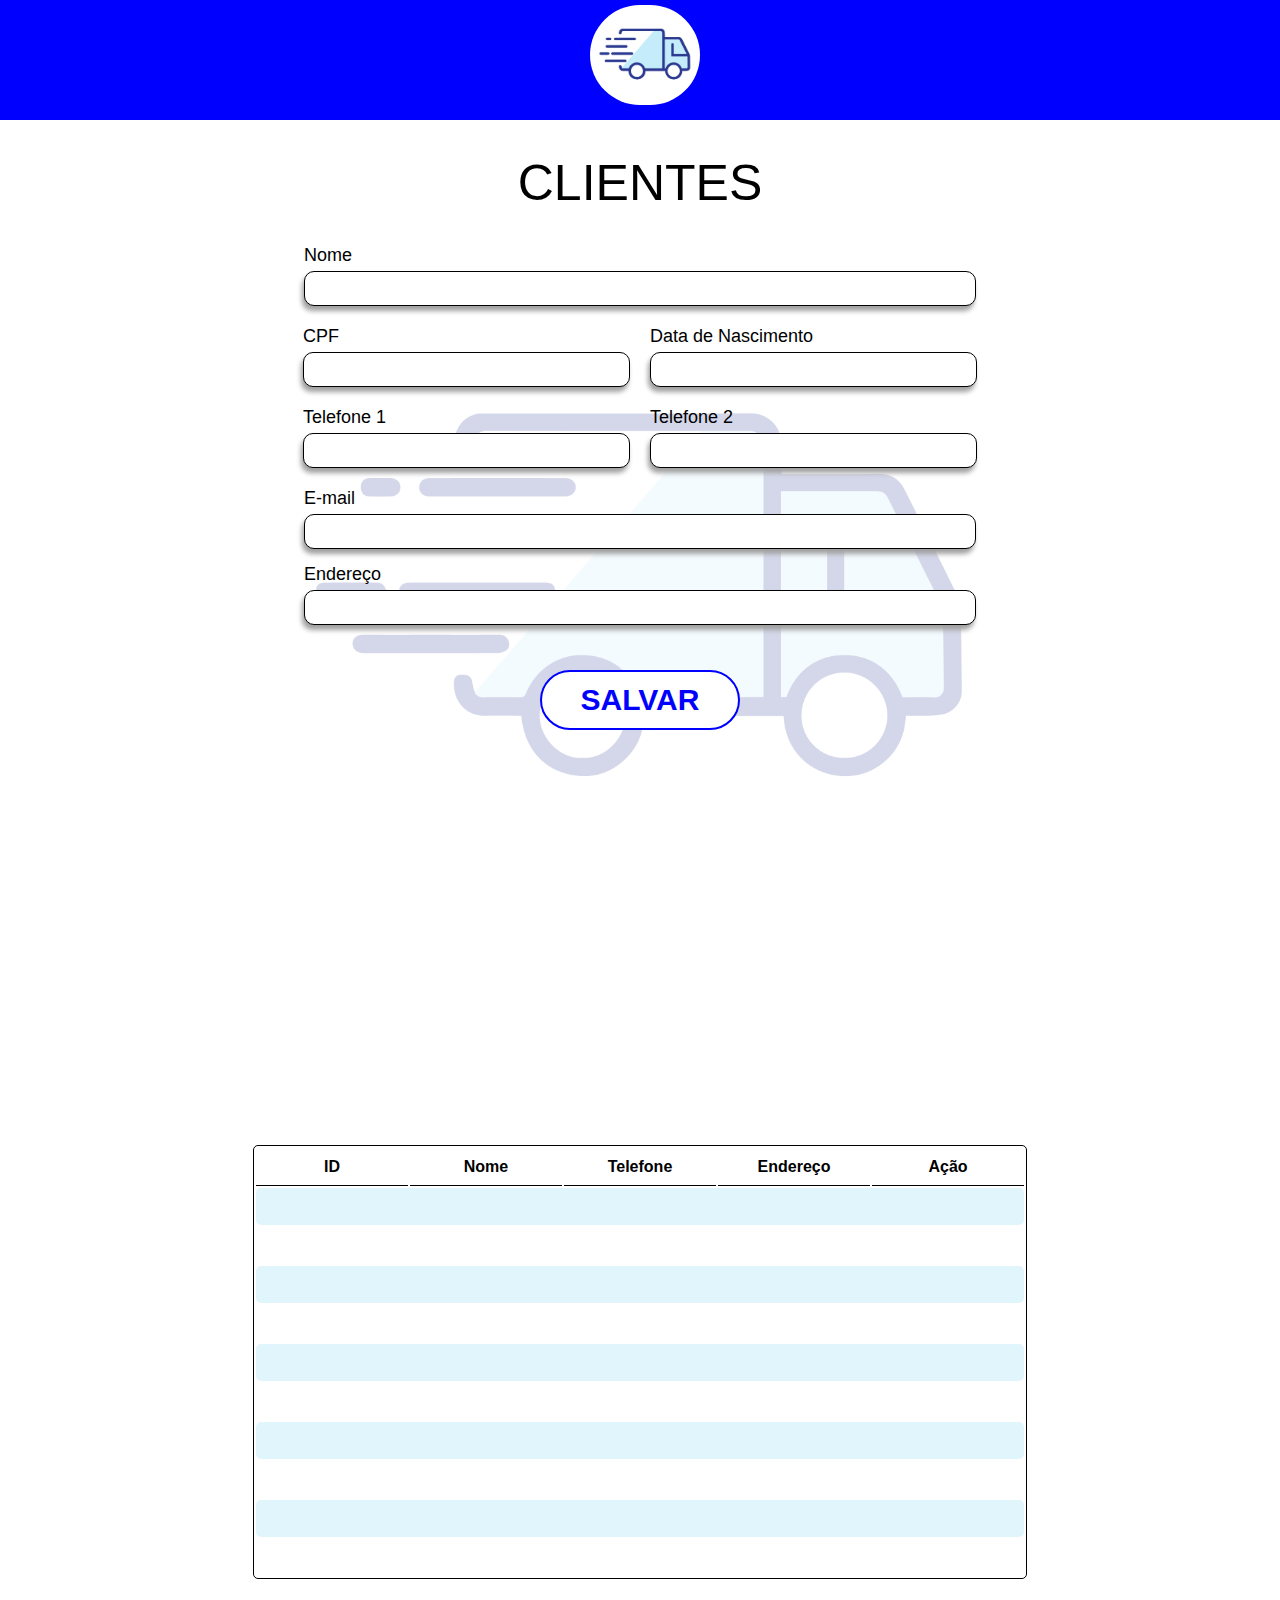
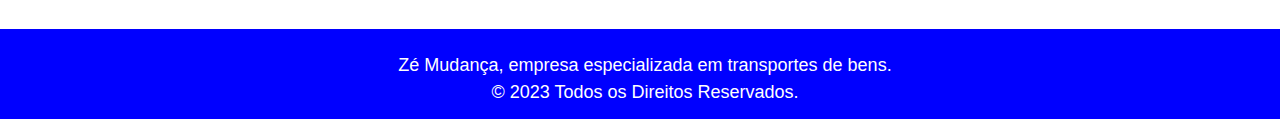
<file: clientes/src/main/webapp/index.html>
<!DOCTYPE html>
<html lang="pt-br" xmlns="http://www.w3.org/1999/html">

<head>
    <meta charset="UTF-8">
    <meta http-equiv="X-UA-Compatible" content="IE=edge">
    <meta name="viewport" content="width=device-width, initial-scale=1.0">
    <meta http-equiv="Content-Language" content="pt-br">
    <link rel="stylesheet" href="index.css">
    <link rel="icon" type="image/x-icon" href="caminhao.png">
    <title>Clientes</title>
</head>
<header>
    <div class="cabecalho">
        <div class="img-cabecalho">
            <img src="caminhao.png" alt="icone">
        </div>
    </div>
</header>
<body>
    <div class="container">
        <div class="titulo">
            <h1>CLIENTES</h1>
        </div>
        <form method="post" action="/create-cliente">
            <div class="cadastro">
                <div class="cdt-nome">
                    <label for="nome">Nome</label><br>
                    <input type="text" id="nome" name="nome">

                </div>
                <div class="cpf-data">
                    <div class="ctd-cpf">
                        <label for="cpf">CPF</label><br>
                        <input type="text" id="cpf" name="cpf">
                    </div>
                    <div class="ctd-data">
                        <label for="data-nascimento">Data de Nascimento</label><br>
                        <input type="text" id="data-nascimento" name="data-nascimento">
                    </div>
                </div>
                <div class="telefones">
                    <div class="ctd-telf1">
                        <label for="telefone-1">Telefone 1</label><br>
                        <input type="text" id="telefone-1" name="telefone-1">
                    </div>
                    <div class="ctd-telf2">
                        <label for="telefone-2">Telefone 2</label><br>
                        <input type="text" id="telefone-2" name="telefone-2">
                    </div>
                </div>
                <div class="ctd-part3">
                    <div class="telf1">
                        <label for="email">E-mail</label><br>
                        <input type="text" id="email" name="email">
                    </div>
                    <div class="telf2">
                        <label for="endereco">Endere&ccedil;o</label><br>
                        <input type="text" id="endereco" name="endereco">
                    </div>
                </div>
                <div class="salvar">
                    <input type="submit" value="SALVAR">
                </div>
            </div>
        </form>
        <div class="tabela">
            <table>
                <tr>
                    <th>ID</th>
                    <th>Nome</th>
                    <th>Telefone</th>
                    <th>Endere&ccedil;o</th>
                    <th>A&ccedil&atildeo</th>
                </tr>
                <tr>
                    <td colspan="5"></td>
                </tr>
                <tr>
                    <td colspan="5"></td>
                </tr>
                <tr>
                    <td colspan="5"></td>
                </tr>
                <tr>
                    <td colspan="5"></td>
                </tr>
                <tr>
                    <td colspan="5"></td>
                </tr>
                <tr>
                    <td colspan="5"></td>
                </tr>
                <tr>
                    <td colspan="5"></td>
                </tr>
                <tr>
                    <td colspan="5"></td>
                </tr>
                <tr>
                    <td colspan="5"></td>
                </tr>
                <tr>
                    <td colspan="5"></td>
                </tr>
            </table>
        </div>
    </div>
</body>
<footer>
    <div class="rodape">
        <p>Z&eacute; Mudan&ccedil;a, empresa especializada em transportes de bens.<br>&copy; 2023 Todos os Direitos
            Reservados.</p>
    </div>
</footer>
</html>
</file>
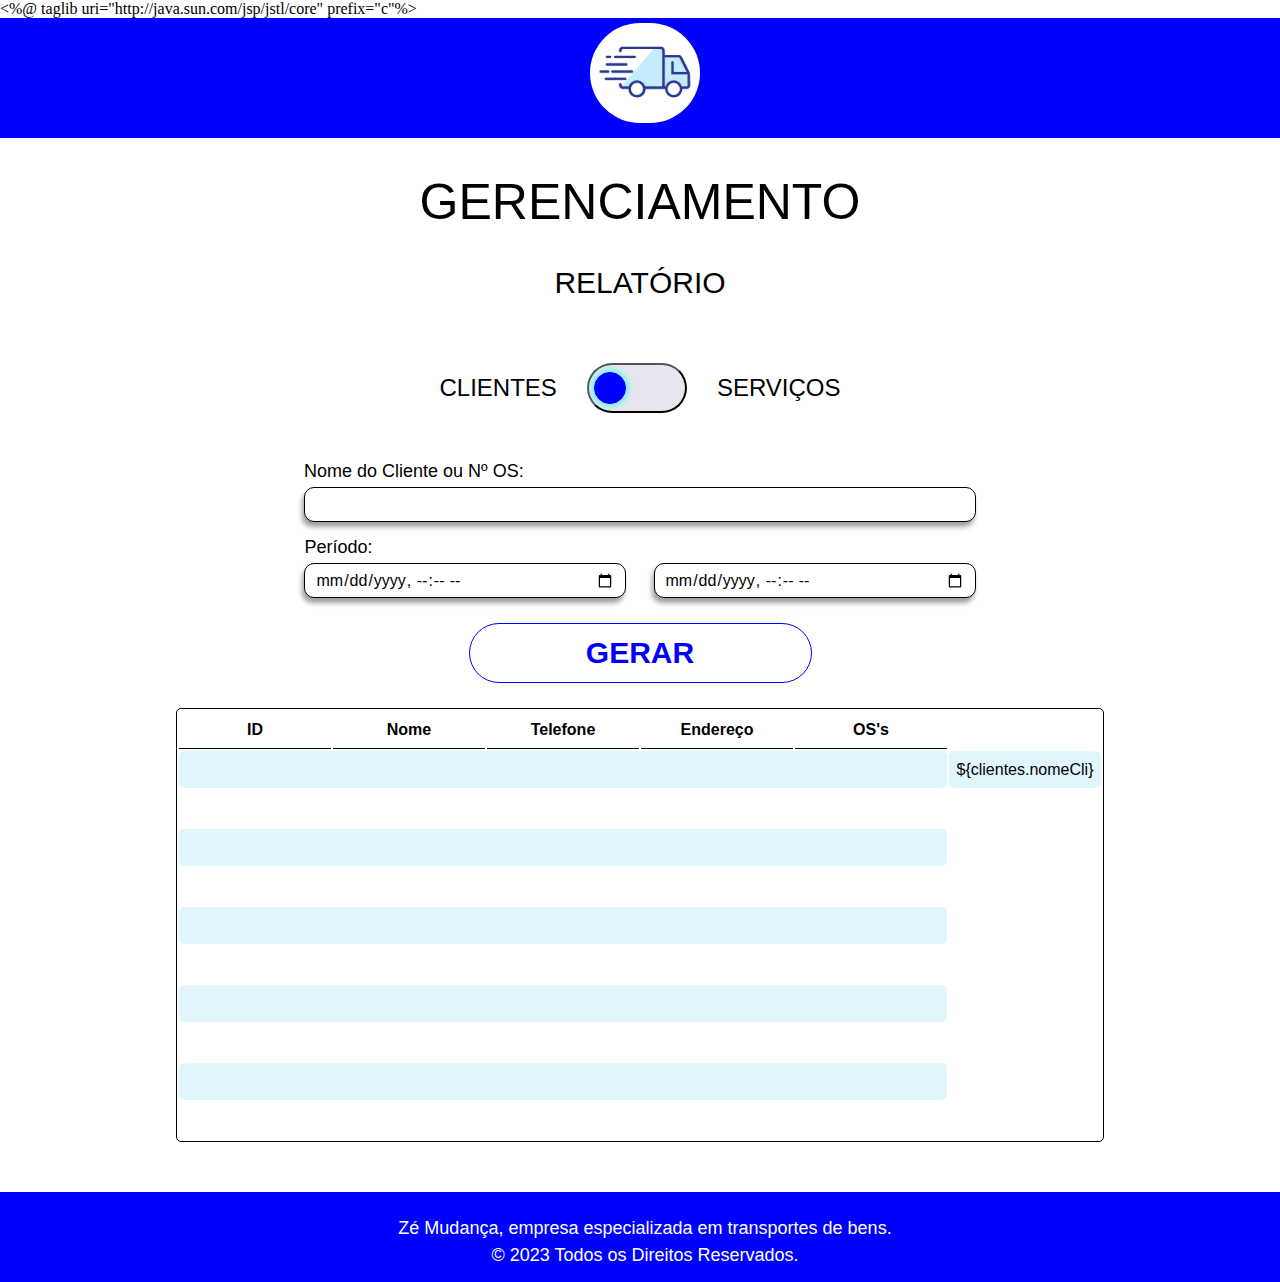
<file: clientes/src/main/webapp/gerenciamento.html>
<!DOCTYPE html>
<html>
<%@ taglib uri="http://java.sun.com/jsp/jstl/core" prefix="c"%>
<head>
    <meta charset="UTF-8">
    <meta http-equiv="X-UA-Compatible" content="IE=edge">
    <meta name="viewport" content="width=device-width, initial-scale=1.0">
    <link rel="stylesheet" href="gerenciamento.css">
    <link rel="icon" type="image/x-icon" href="caminhao.png">
    <title>Gerenciamento</title>
</head>
<header>
    <div class="cabecalho">
        <div class="img-cabecalho">
            <img src="caminhao.png" alt="icone">
        </div>
    </div>
</header>
<body>
    <div class="container">
        <div class="titulos">
            <h1>GERENCIAMENTO</h1>
            <h3>RELATÓRIO</h3>
        </div>
        <div class="opcao">
            <h3>CLIENTES</h3>
            <button class="toggle"></button>
            <h3>SERVIÇOS</h3>
        </div>
        <div class="dadosPesquisa">
            <label for="nomeClienteounOS">Nome do Cliente ou Nº OS:</label><br>
            <input type="text" id="nomeClienteounOS">
        </div>
        <div class="periodo">
            <label for="nomeClienteounOS">Período:</label><br>
            <input type="datetime-local" id="dataHoraInicial" placeholder="Data e Hora Inicial">
            <input type="datetime-local" id="dataHoraFinal" placeholder="Data e Hora Final">
        </div>
        <div class="gerar">
            <button>GERAR</button>
        </div>
        <div class="resultado">
            <table>
                <tr>
                    <th>ID</th>
                    <th>Nome</th>
                    <th>Telefone</th>
                    <th>Endere&ccedil;o</th>
                    <th>OS's</th>
                </tr>
                <c:forEach var="clientes" items="${allClientes}">
                <tr>
                    <td colspan="5"></td>
                    <td>${clientes.nomeCli}</td>
                </tr>
                <tr>
                    <td colspan="5"></td>
                </tr>
                <tr>
                    <td colspan="5"></td>
                </tr>
                <tr>
                    <td colspan="5"></td>
                </tr>
                <tr>
                    <td colspan="5"></td>
                </tr>
                <tr>
                    <td colspan="5"></td>
                </tr>
                <tr>
                    <td colspan="5"></td>
                </tr>
                <tr>
                    <td colspan="5"></td>
                </tr>
                <tr>
                    <td colspan="5"></td>
                </tr>
                <tr>
                    <td colspan="5"></td>
                </tr>
                </c:forEach>
            </table>
        </div>
    </div>
    <script>
        const toggleBtn = document.querySelector(".toggle");

        toggleBtn.addEventListener("click", () => toggleBtn.classList.toggle("active"));
    </script>
</body>
<footer>
    <div class="rodape">
        <p>Z&eacute; Mudan&ccedil;a, empresa especializada em transportes de bens.<br>&copy; 2023 Todos os Direitos
            Reservados.</p>
    </div>
</footer>
</html>
</file>
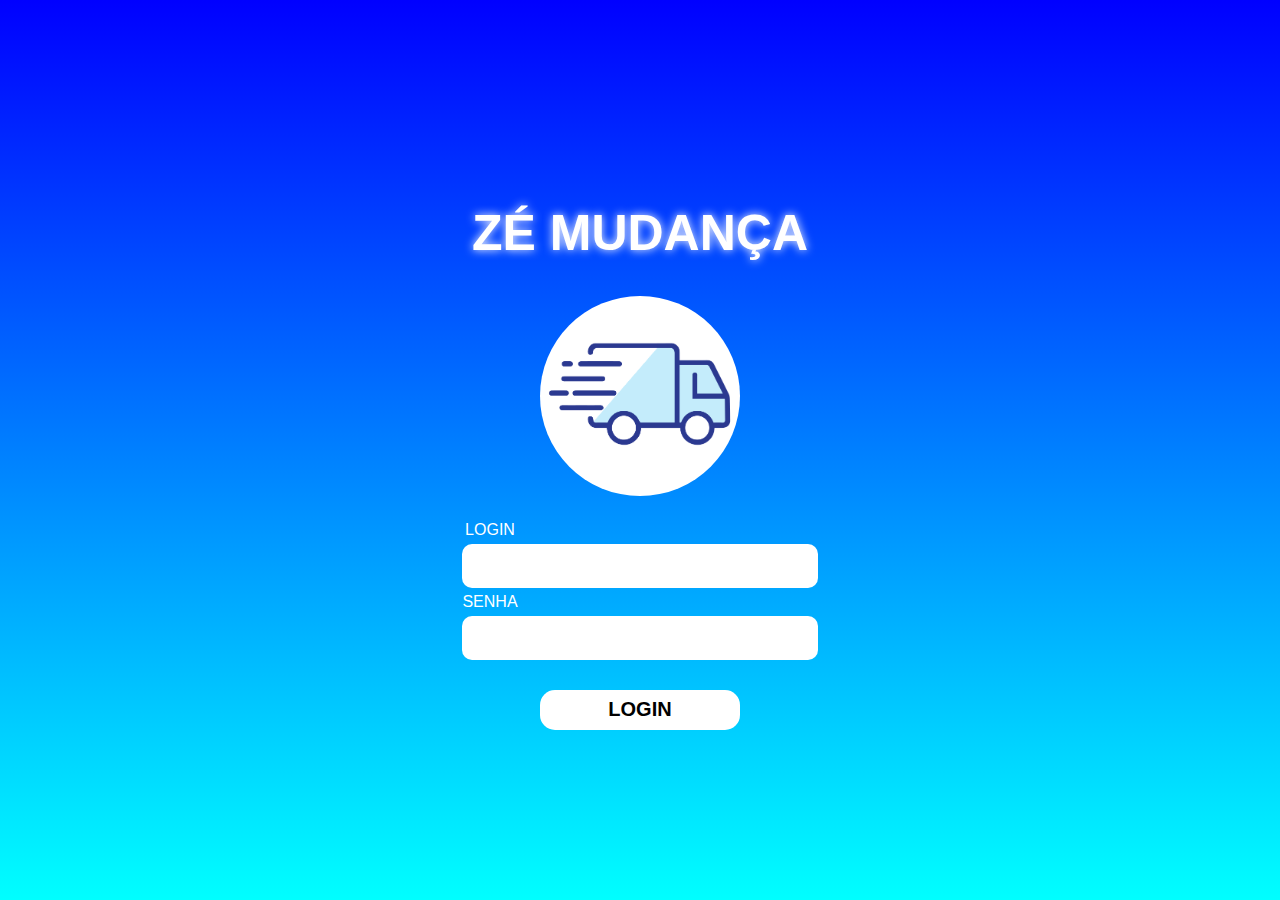
<file: clientes/src/main/webapp/login.html>
<!DOCTYPE html>
<html lang="en">
<head>
    <meta charset="UTF-8">
    <link rel="stylesheet" href="css/login.css">
    <title>Zé Mudança</title>
    <link rel="icon" type="image/x-icon" href="img/caminhao.png">
</head>
<body>
    <div class="login">
        <h1>ZÉ MUDANÇA</h1>
        <img src="img/caminhao.png">
        <label for="login">LOGIN</label>
        <input type="text" id="login" name="login">
        <label for="senha">SENHA</label>
        <input type="password" id="senha" name="senha">
        <button>
            <a href="pageAdm.jsp">LOGIN</a>
        </button>
    </div>
</body>
</html>
</file>
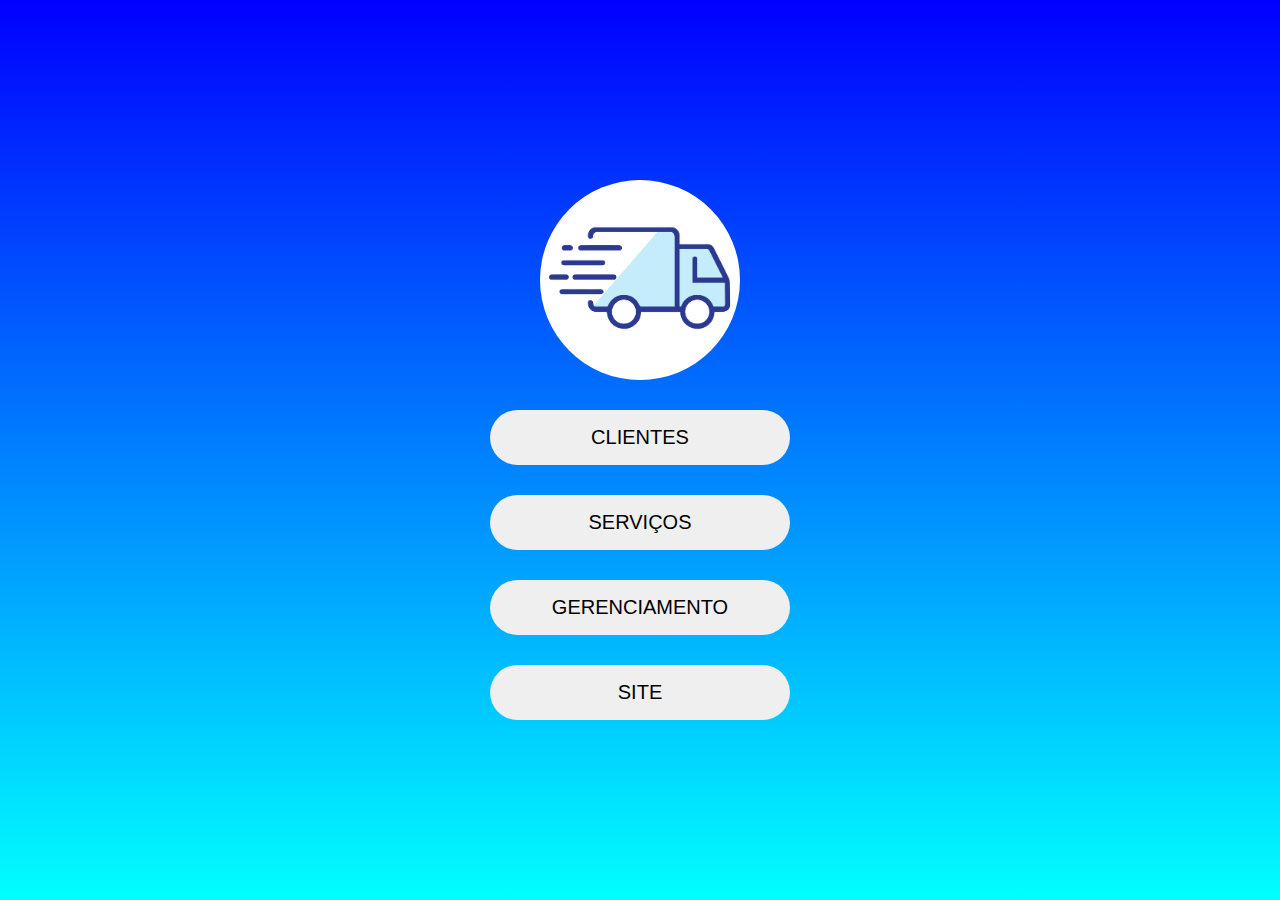
<file: clientes/src/main/webapp/pageAdm.html>
<!DOCTYPE html>
<html lang="en">
<head>
    <meta charset="UTF-8">
    <link rel="stylesheet" href="pageAdm.css">
    <title>Zé Mudança</title>
    <link rel="icon" type="image/x-icon" href="caminhao.png">
</head>
<body>

    <div class="bottons">
        <img src="caminhao.png">
        <button>
            <a href="index.jsp">CLIENTES</a>
        </button>
        <button>
            <a href="servicos.html">SERVIÇOS</a>
        </button>
        <button>
            <a href="gerenciamento.jsp">GERENCIAMENTO</a>
        </button>
        <button>
            <a href="pageUser.html">SITE</a>
        </button>
    </div>
</body>
</html>
</file>
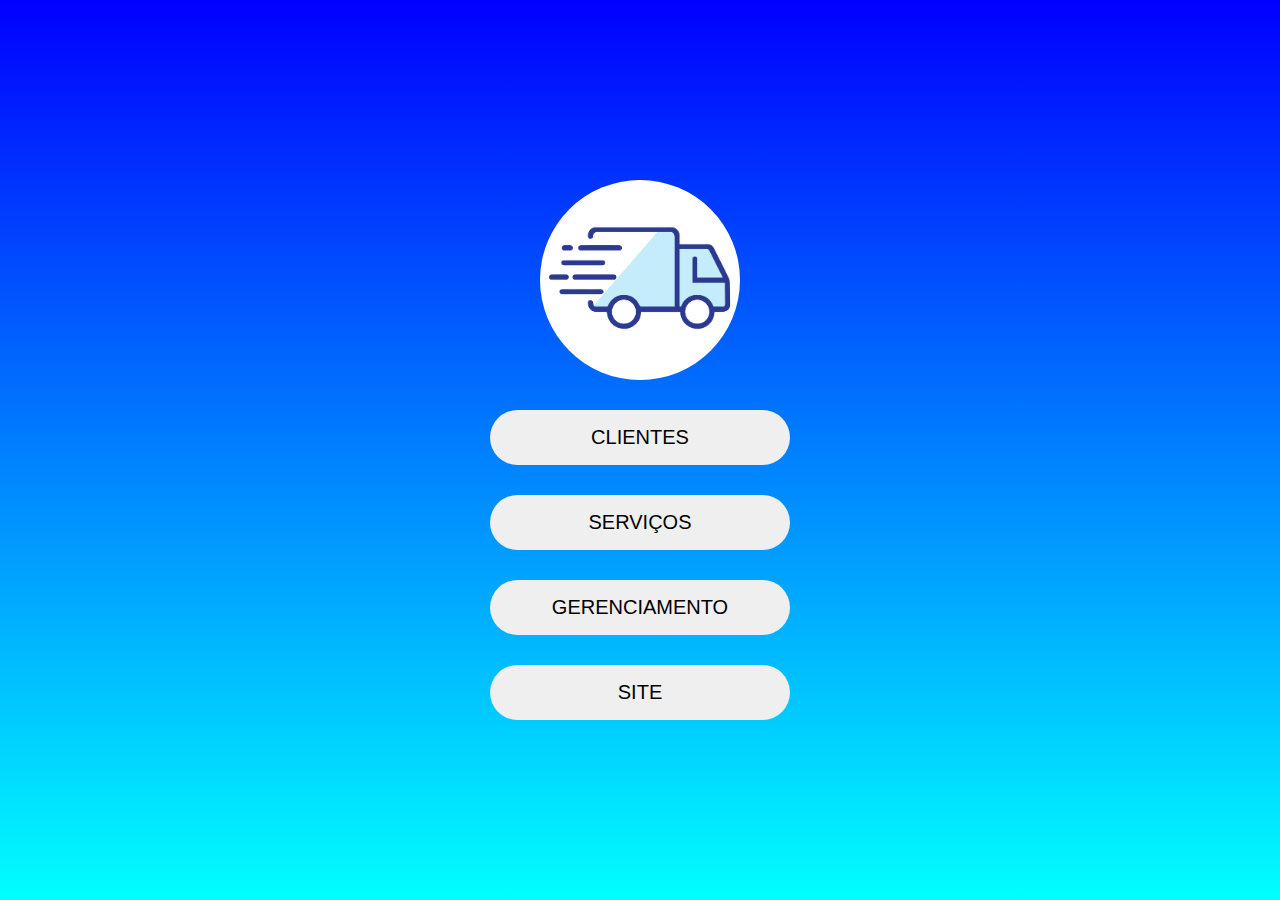
<file: clientes/src/main/webapp/PageAdm.html>
<!DOCTYPE html>
<html lang="en">
<head>
    <meta charset="UTF-8">
    <link rel="stylesheet" href="pageAdm.css">
    <title>Zé Mudança</title>
    <link rel="icon" type="image/x-icon" href="caminhao.png">
</head>
<body>

    <div class="bottons">
        <img src="caminhao.png">
        <button>
            <a href="index.html">CLIENTES</a>
        </button>
        <button>
            <a href="servicos.html">SERVIÇOS</a>
        </button>
        <button>
            <a href="gerenciamento.html">GERENCIAMENTO</a>
        </button>
        <button>
            <a href="pageUser.html">SITE</a>
        </button>
    </div>
</body>
</html>
</file>
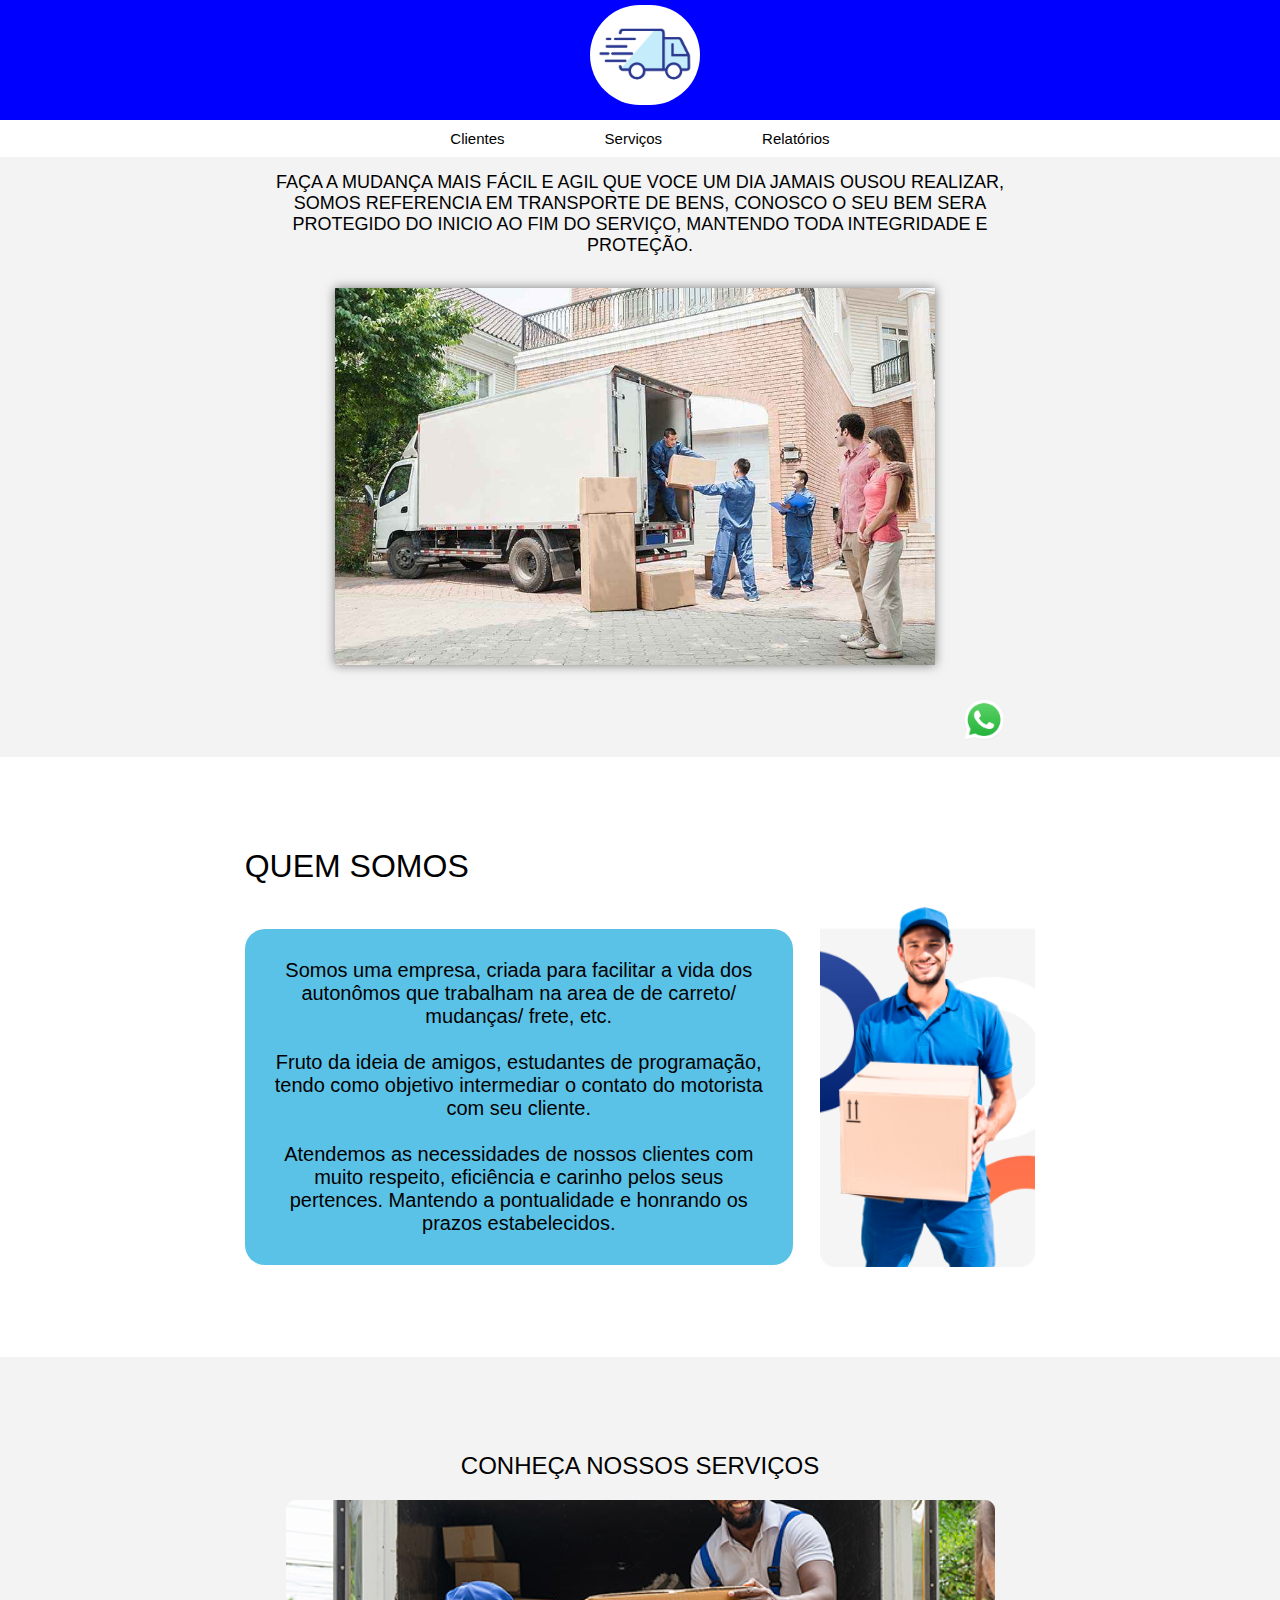
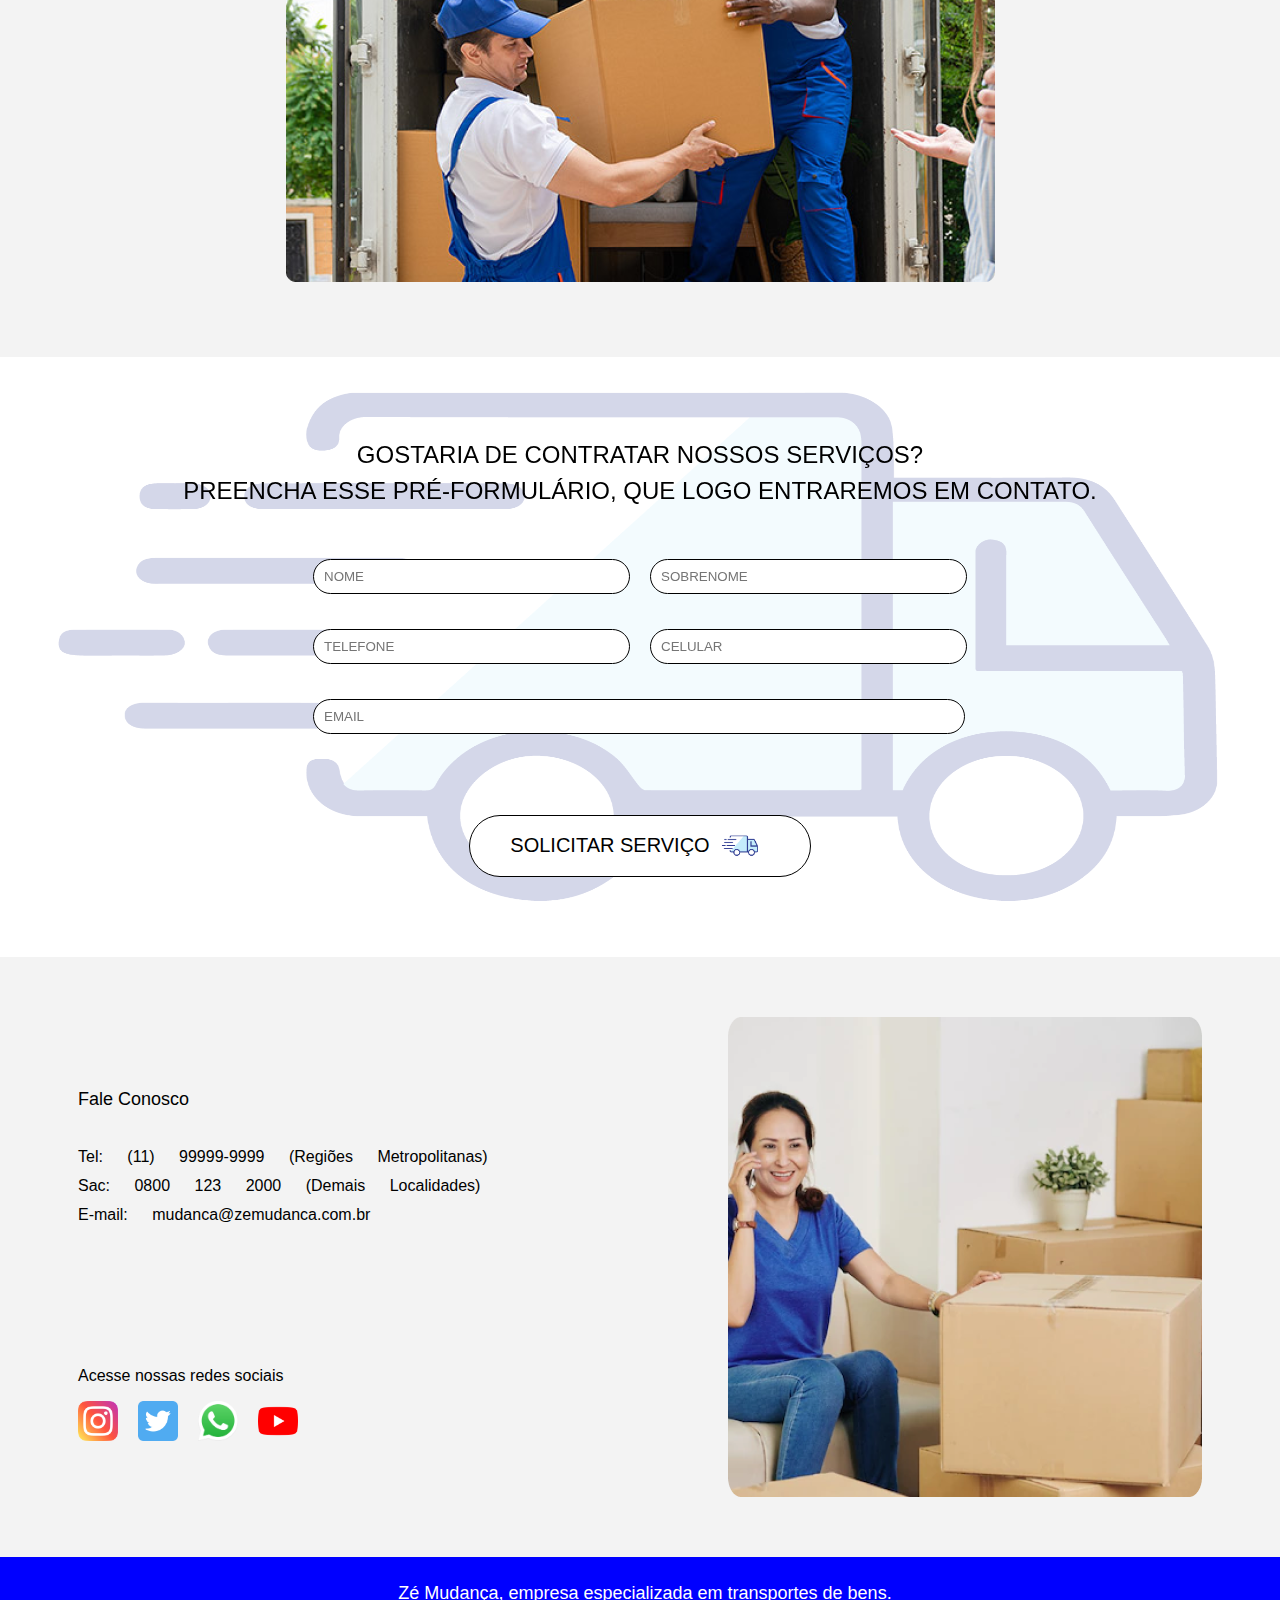
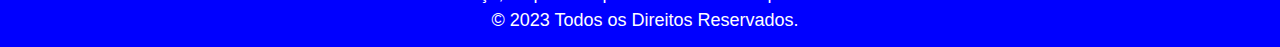
<file: clientes/src/main/webapp/pageUser.html>
<!DOCTYPE html>
<html lang="en">

<head>
    <meta charset="UTF-8">
    <meta http-equiv="X-UA-Compatible" content="IE=edge">
    <meta name="viewport" content="width=device-width, initial-scale=1.0">
    <link rel="stylesheet" href="pageUser.css">
    <link rel="icon" type="image/x-icon" href="caminhao.png">
    <title>Zé Mudança</title>
</head>
<header>
    <div class="cabecalho">
        <div class="img-cabecalho">
            <img src="caminhao.png" alt="icone">
        </div>
    </div>
    <div class="menu">
          <a href="index.jsp">Clientes</a>
          <a href="servicos.html">Serviços</a>
          <a href="gerenciamento.jsp">Relatórios</a>
      </div>
      
</header>


<body>
    <div class="introduction">
        <h2>FAÇA A MUDANÇA MAIS FÁCIL E AGIL QUE VOCE UM DIA JAMAIS OUSOU REALIZAR,<br> SOMOS REFERENCIA EM
            TRANSPORTE
            DE BENS, CONOSCO O SEU BEM SERA<br> PROTEGIDO DO INICIO AO FIM DO SERVIÇO, MANTENDO TODA INTEGRIDADE E
            <br>PROTEÇÃO.
        </h2>
        <img id="entregadores" src="entregadores.png">
        <img id="botaowpp" src="whatsapp.png">
    </div>
    <div class="quemsomos">
        <h1>QUEM SOMOS</h1>
        <h3>Somos uma empresa, criada para facilitar a vida dos<br>autonômos que trabalham na area de de
            carreto/<br>mudanças/ frete, etc.<br><br>Fruto da ideia de amigos, estudantes de programação,<br>tendo
            como
            objetivo intermediar o contato do motorista<br>com seu cliente.<br><br>Atendemos as necessidades de
            nossos
            clientes com<br>muito respeito, eficiência e carinho pelos seus<br>pertences. Mantendo a pontualidade e
            honrando os<br>prazos estabelecidos.</h3>
        <img src="Rectangle 50.png">
    </div>
    <div class="servicos">
        <h2>CONHEÇA NOSSOS SERVIÇOS</h2>
        <img src="Rectangle 54.png">
    </div>
    <div class="formulario">
        <h3>GOSTARIA DE CONTRATAR NOSSOS SERVIÇOS?<br>PREENCHA ESSE PRÉ-FORMULÁRIO, QUE LOGO ENTRAREMOS EM CONTATO.
        </h3>
        <form>
            <div class="precadastro">
                <input type="text" id="nome" name="nome" placeholder="Nome">
                <input type="text" id="sobrenome" name="sobrenome" placeholder="Sobrenome">
                <input type="text" id="telefone" name="telefone" placeholder="Telefone">
                <input type="text" id="celular" name="celular" placeholder="Celular">
                <input type="text" id="email" name="email" placeholder="Email">
            </div>
        </form>
        <button>SOLICITAR SERVIÇO<img src="caminhao.png"></button>
    </div>
    <div class="faleconosco">
        <div class="contatos">
            <h4>Fale Conosco</h4>
            <p>Tel: (11) 99999-9999 (Regiões Metropolitanas)</p>
            <p>Sac: 0800 123 2000 (Demais Localidades)</p>
            <p>E-mail: mudanca@zemudanca.com.br</p>
        </div>
        <div class="redessociais">
            <p>Acesse nossas redes sociais</p>
            <img id="instagram" src="instagram.png">
            <img id="twitter" src="twitter.png">
            <img id="youtube" src="youtube.png">
            <img id="whatsapp" src="whatsapp.png">
        </div>
        <img id="faleconoscoimg" src="FaleConosco 1.png">
    </div>
</body>
<footer>
    <div class="rodape">
        <p>Z&eacute; Mudan&ccedil;a, empresa especializada em transportes de bens.<br>&copy; 2023 Todos os Direitos
            Reservados.</p>
    </div>
</footer>

</html>
</file>
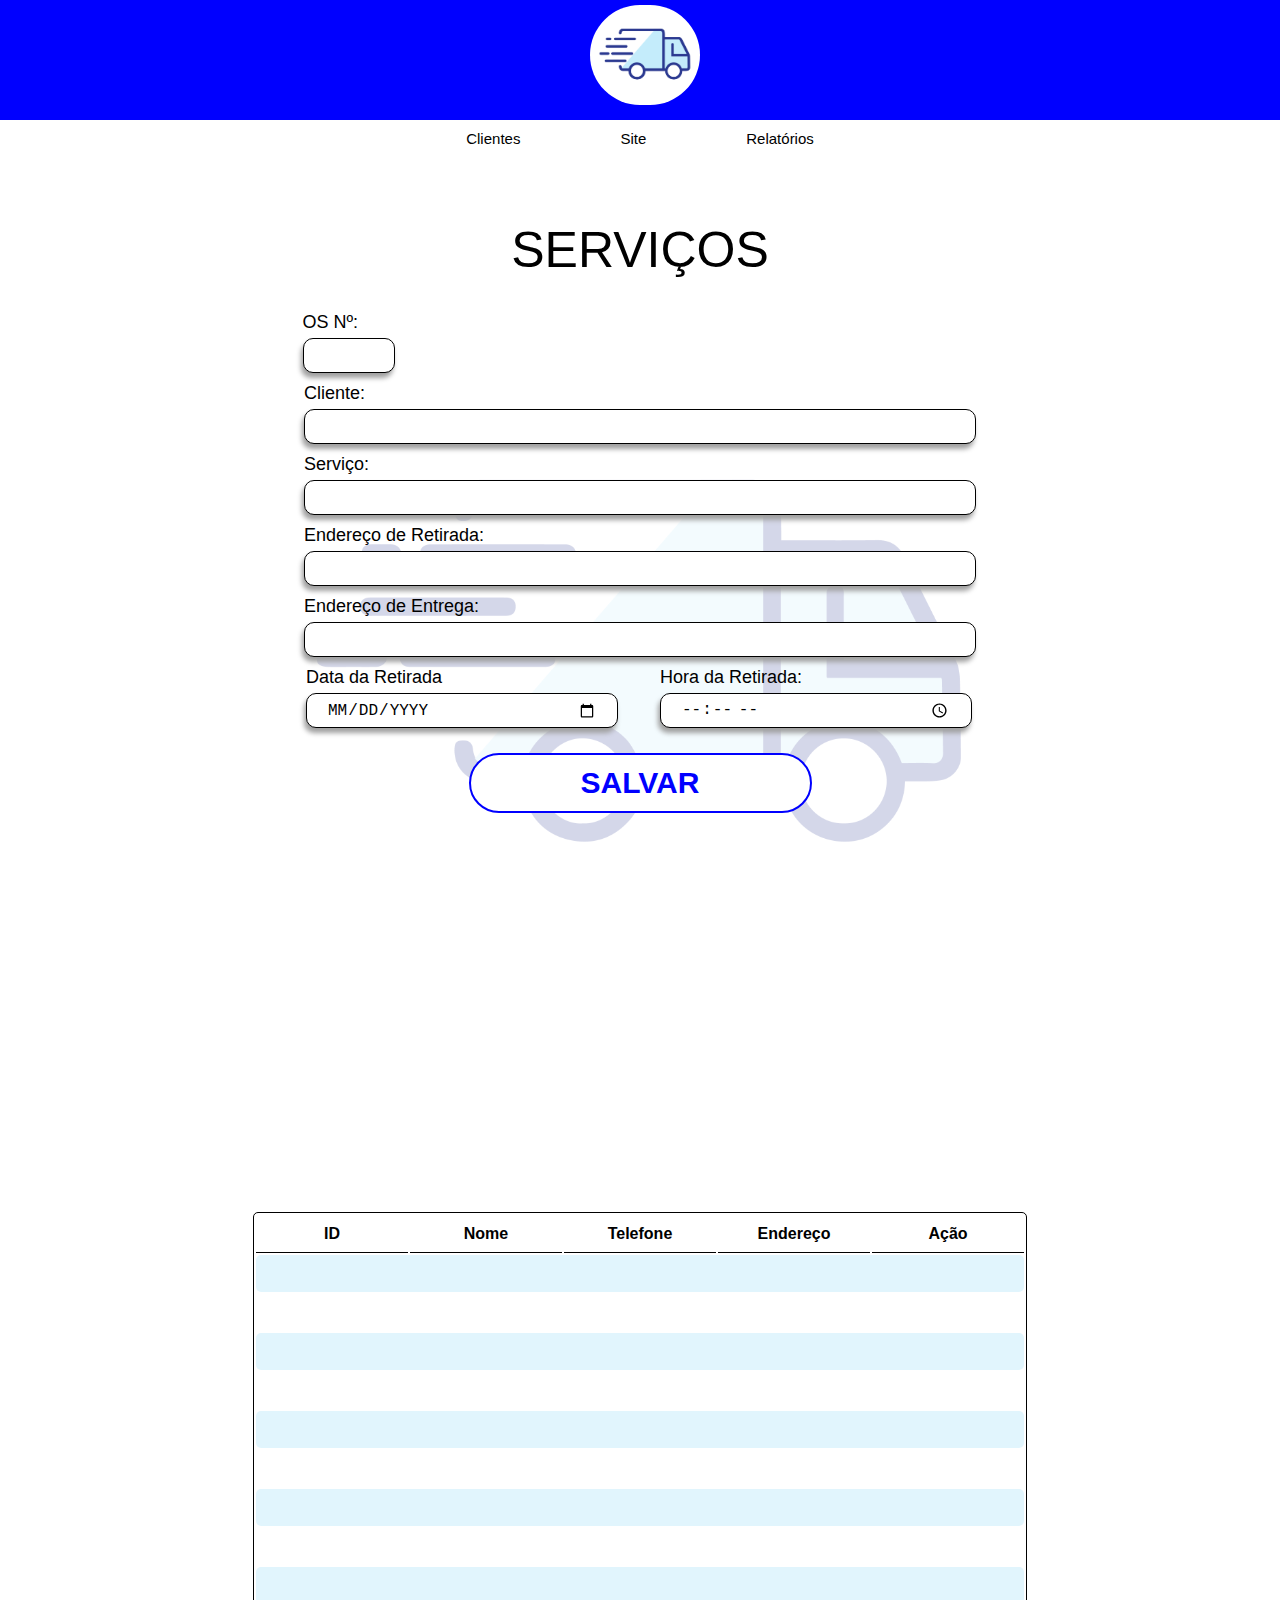
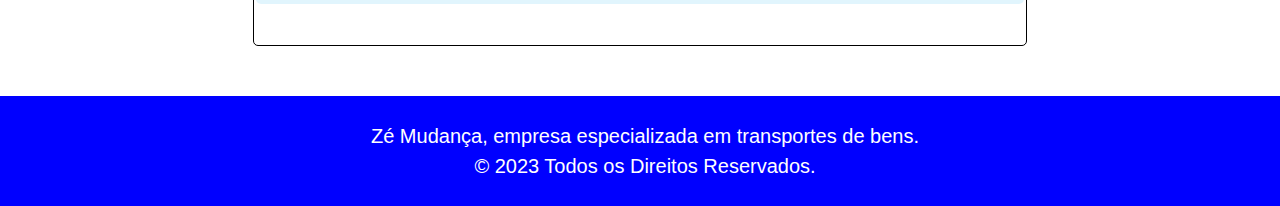
<file: clientes/src/main/webapp/servicos.html>
<!DOCTYPE html>
<html lang="en">

<head>
    <meta charset="UTF-8">
    <title>Serviços</title>
    <link rel="stylesheet" href="servicos.css">
    <link rel="icon" type="image/x-icon" href="caminhao.png">
</head>
<header>
    <div class="cabecalho">
        <div class="img-cabecalho">
            <img src="caminhao.png" alt="icone">
        </div>
    </div>
    <div class="menu">
          <a href="index.jsp">Clientes</a>
          <a href="pageUser.html">Site</a>
          <a href="gerenciamento.jsp">Relatórios</a>
      </div>
</header>

<body>
    <div class="container">
        <div class="titulo">
            <h1>SERVIÇOS</h1>
        </div>
        <form method="post" action="/create-cliente">
            <div class="cadastro">
                <div class="os">
                    <label for="os">OS Nº:</label><br>
                    <input type="text" id="os" name="os">
                </div>
                <div class="cliente">
                    <label for="cliente">Cliente:</label><br>
                    <input type="text" id="cliente" name="cliente">
                </div>
                <div class="servico">
                    <label for="servico">Serviço:</label><br>
                    <input type="text" id="servico" name="servico">
                </div>
                <div class="retirada">
                    <label for="retirada">Endereço de Retirada:</label><br>
                    <input type="text" id="retirada" name="retirada">
                </div>
                <div class="entrega">
                    <label for="entrega">Endereço de Entrega:</label><br>
                    <input type="text" id="entrega" name="entrega">
                </div>
                <div class="data-hora">
                    <div class="data">
                        <label for="data">Data da Retirada</label><br>
                        <input type="date" id="data" name="data">
                    </div>

                    <div class="hora">
                        <label for="hora">Hora da Retirada:</label><br>
                        <input type="time" id="hora" name="hora">
                    </div>
                </div>
                <div class="salvar">
                    <input type="submit" value="SALVAR">
                </div>
            </div>
        </form>
        <div class="tabela">
            <table>
                <tr>
                    <th>ID</th>
                    <th>Nome</th>
                    <th>Telefone</th>
                    <th>Endere&ccedil;o</th>
                    <th>A&ccedil&atildeo</th>
                </tr>
                <tr>
                    <td colspan="5"></td>
                </tr>
                <tr>
                    <td colspan="5"></td>
                </tr>
                <tr>
                    <td colspan="5"></td>
                </tr>
                <tr>
                    <td colspan="5"></td>
                </tr>
                <tr>
                    <td colspan="5"></td>
                </tr>
                <tr>
                    <td colspan="5"></td>
                </tr>
                <tr>
                    <td colspan="5"></td>
                </tr>
                <tr>
                    <td colspan="5"></td>
                </tr>
                <tr>
                    <td colspan="5"></td>
                </tr>
                <tr>
                    <td colspan="5"></td>
                </tr>
            </table>
        </div>
    </div>
</body>
<footer>
    <div class="rodape">
        <p>Z&eacute; Mudan&ccedil;a, empresa especializada em transportes de bens.<br>&copy; 2023 Todos os Direitos
            Reservados.</p>
    </div>
</footer>

</html>
</file>
<file: clientes/src/main/webapp/index.css>
html,body{
    margin:0;
    padding: 0;
}

.container{
    display: flex;
    flex-direction: column;
    align-items: center;
    justify-content: center;
    position: relative;
    width: 100%;
    height: 100%;
    bottom:0;
    margin-top: auto;
    margin-bottom: 0;
    z-index: 1;
    padding: 0;
}

.cabecalho {
    display: flex;
    flex-direction: column;
    align-items: center;
    align-content: center;
    background-color: blue;
    position: relative;
    width: 100vw;
    height: 110px;
    padding: 5px;
}

.img-cabecalho {
    display: flex;
    background-color: white;
    border-radius: 100px;
    width: 100px;
    height: 100px;
    padding: 0px 5px;
}

.img-cabecalho img {
    width: 100px;
}


.menu {
    display: flex;
    align-items: center;
    flex-direction: row;
    justify-content: center;
}

.menu a{
    font-family: "Inter", sans-serif;
    font-size: 15px;
    margin: 10px 50px 10px 50px;
    text-decoration: none;
    color: #000;
}

.form{
height : 600px;
}

.menu a:hover{
    text-decoration: underline;
    }

.titulo h1 {
    font-size: 50px;
    font-family: 'Inter', sans-serif;
    font-weight: 100;
    justify-content: center;
    text-align: center;
}

.cadastro {
    position: relative;
    min-height: 100vh;
    display: flex;
    flex-direction: column;
    align-items: center; 
}

.cadastro::before{
    content:" ";
    background-image: url("../resources/image/caminhao.png");
    background-size: 100%;
    background-repeat: no-repeat;
    position: absolute;
    width: 100%;
    height: 100%;
    top: 0px;
    left: 0px;
    right: 0px;
    bottom: 0px;
    opacity: 0.20;
    z-index: -1;
}

.cdt-nome {

    font-size: 18px;
    font-family: 'Inter', sans-serif;
}

.cdt-nome input {
    margin-top: 5px;
    border: 1.9px solid;
    padding:0px 20px;
    width: 630px;
    height: 33px;
    font-size: 16px;
    text-transform: Uppercase;
    font-family: 'Inter', sans-serif;
    border-radius: 10px;
    box-shadow: -2px 5px 5px #a0a0a0;
}

.cpf-data {
    display: flex;
    flex-direction: row;
    align-items: center;
    padding: 20px;
    font-family: 'Inter', sans-serif;
    font-size: 18px;
    padding-left: 20px;
}

.ctd-cpf {
    padding-right: 20px;
}

.ctd-cpf input,
.ctd-data input{
    margin-top: 5px;
    border: 1.9px solid;
    border-radius: 10px;
    width: 285px;
    height: 33px;
    padding:0px 20px;
    box-shadow: -2px 5px 5px #a0a0a0;
    font-size: 16px;
    text-transform: Uppercase;
}

.telefones {
    font-family: 'Inter', sans-serif;
    display: flex;
    flex-direction: row;
    align-items: center;
    font-size: 18px;
}

.telefones input{
    border: 1.9px solid;
    margin-top: 5px;
    border-radius: 10px;
    width: 285px;
    height: 33px;
    padding:0px 20px;
    box-shadow: -2px 5px 5px #a0a0a0;
    font-size: 16px;
    text-transform: Uppercase;
}
.ctd-telf1 {
    padding-right: 20px;
}

.ctd-part3 {
    padding: 20px;
    font-size: 18px;
    font-family: 'Inter', sans-serif;
}
.telf1 {
    padding-bottom: 15px;
}

.ctd-part3 input {
    border: 1.9px solid;
    padding:0px 20px;
    margin-top: 5px;
    width: 630px;
    height: 33px;
    border-radius: 10px;
    box-shadow: -2px 5px 5px #a0a0a0;
    font-size: 16px;
    text-transform: Uppercase;
}

.salvar {
    display: inline-block;
    align-items: center;
    text-align: center;
    padding-top: 25px;
    padding-bottom: 25px;
}

.salvar input{
    background-color: #ffffff;
    display: inline-block;
    border: 2px solid blue;
    width: 200px;
    height: 60px;
    border-radius: 40px;
    font-size: 30px;
    font-weight: bold;
    font-family: 'Inter', sans-serif;
    color: blue;
}

.salvar input:hover{
    cursor: pointer;
    background-color: blue;
    color: white;
}

.tabela {
    display: flex;
    flex-direction: column;
    align-items: center;
    margin-bottom: 50px;
}

table{
    border: 1.5px solid black;
    border-radius: 5px;
}

table th{
    width: 150px;
    height:35px;
    font-family: 'Inter', sans-serif;
    border-bottom: 1.5px solid black;
}

table tr td{
    width: 150px;
    height: 35px;
    border-radius: 5px;
}

table tr td:hover {
    cursor: pointer;
    transition: 0.25s;
    box-shadow: 0px 0px 5px black;
}

tr:nth-child(even) {
    background-color: rgba(196, 236, 251, 0.5);
}

.rodape {
    display: flex;
    align-content: center;
    justify-content:center;
    background-color: blue;
    height: 80px;
    padding: 5px;
    margin-bottom: 0;
    width: 100vw;}

.rodape p{
    text-align: center;
    color: #ffffff;
    font-size: 18px;
    font-family: 'Inter', sans-serif;
    line-height: 1.5;}
</file>
<file: clientes/src/main/webapp/gerenciamento.css>
body, html{
    margin: 0px;
    padding: 0;
}
.container{
        display: flex;
        flex-direction: column;
        align-items: center;
        justify-content: center;
        width: 100vw;
        height: 100%;
        z-index: 1;
}

.cabecalho {
    display: flex;
    flex-direction: column;
    align-items: center;
    align-content: center;
    background-color: blue;
    position: relative;
    width: 100vw;
    height: 110px;
    padding: 5px;
}

.img-cabecalho {
    display: flex;
    background-color: white;
    border-radius: 100px;
    width: 100px;
    height: 100px;
    padding: 0px 5px;
}

.img-cabecalho img {
    width: 100px;
}

.menu {
    display: flex;
    align-items: center;
    flex-direction: row;
    justify-content: center;
}

.menu a{
    font-family: "Inter", sans-serif;
    font-size: 15px;
    margin: 10px 50px 10px 50px;
    text-decoration: none;
    color: #000;
}

.menu a:hover{
    text-decoration: underline;
}

.titulos h1 {
    font-family: "Inter", sans-serif;
    font-size: 50px;
    font-weight: 100;
    margin-top: 35px;
}

.titulos h3 {
    font-family: "Inter", sans-serif;
    font-size: 30px;
    font-weight: 100;
    text-align: center;
    margin-top: 35px;
}

.opcao {
    display: flex;
    flex-direction: row;
    align-content: center;
    align-items: center;
    margin-top: 20px;
}

.toggle {
    position: relative;
    width: 100px;
    height: 50px;
    cursor: pointer;
    border-radius: 50px;
    background-color: rgb(231, 230, 239);
    margin: 5px 30px;
}

.toggle::before{
    content: "";
    position: absolute;
    top: 50%;
    left: 5px;
    transform: translateY(-50%);
    height: 30px;
    width: 30px;
    border-radius: 50%;
    background-color:blue;
    border: 1px solid blue;
    transition: 0.5s;
    box-shadow: 0px 0px 8px cyan;
}

.toggle.active::before{
    left: calc(100% - 38px);
}

.opcao h3 {
    font-family: "Inter", sans-serif;
    font-size: 24px;
    font-weight: 100;
}

.dadosPesquisa, .periodo{
    font-family: "Inter", sans-serif;
    font-size: 18px;
}

.dadosPesquisa{
    margin-top: 35px;
}

.dadosPesquisa input {
    margin-top: 5px;
    border: 1.9px solid;
    padding:0px 20px;
    width: 630px;
    height: 33px;
    font-size: 16px;
    text-transform: Uppercase;
    font-family: 'Inter', sans-serif;
    border-radius: 10px;
    box-shadow: -2px 5px 5px #a0a0a0;
} 
.periodo{
    margin-top: 15px;
}

.inicial{
    border: 1px solid red;
}

.final{
    border: 1px solid red;
}

.periodo input {
    margin-top:5px;
    border: 1.9px solid;
    padding:0px 10px;
    width: 300px;
    height: 33px;
    font-size: 16px;
    font-family: 'Inter', sans-serif;
    border-radius: 10px;
    box-shadow: -2px 5px 5px #a0a0a0;
    cursor: pointer;
} 

.periodo #dataHoraInicial{
    margin-right: 22px;
}

.gerar {
    display: inline-block;
    align-items: center;
    text-align: center;
    padding-top: 25px;
    padding-bottom: 25px;
}

.gerar button{
    background-color: #ffffff;
    display: inline-block;
    border: 1.5px solid blue;
    width: 343px;
    height: 60px;
    border-radius: 40px;
    font-size: 30px;
    font-weight: bold;
    font-family: 'Inter', sans-serif;
    color: blue;
}

.gerar button:hover{
    cursor: pointer;
    background-color: blue;
    color: white;
}

.resultado {
    display: flex;
    flex-direction: column;
    align-items: center;
    margin-bottom: 50px;
}

table{
    border: 1.5px solid black;
    border-radius: 5px;
}

table th{
    width: 150px;
    height:35px;
    font-family: 'Inter', sans-serif;
    border-bottom: 1.5px solid black;
}

table tr td{
    width: 150px;
    height: 35px;
    border-radius: 5px;
}

table, th td{
    font-family: 'Inter', sans-serif;
    text-align: center;
}

table tr td:hover {
    cursor: pointer;
    transition: 0.25s;
    box-shadow: 0px 0px 5px black;
}

tr:nth-child(even) {
    background-color: rgba(196, 236, 251, 0.5);
}

.rodape {
    display: flex;
    align-content: center;
    justify-content:center;
    background-color: blue;
    height: 80px;
    padding: 5px;
    margin-bottom: 0;
    width: 100vw;}

.rodape p{
    text-align: center;
    color: #ffffff;
    font-size: 18px;
    font-family: 'Inter', sans-serif;
    line-height: 1.5;}

.tabela resultado{
    background-color: silver;
    width: 665px;
    height: 400px;
    border-radius: 10px;
}
</file>
<file: clientes/src/main/webapp/css/login.css>
body, html{
    background-color: blue;
    background-image: linear-gradient(blue , cyan);
    margin: 0;
    padding: 0;
}

.login{
    display:flex;
    flex-direction: column;
    align-items: center;
    justify-content: center;
    height: 100vh;
    width: 100vw;
}

.login h1{
    color: #ffffff;
    font-family: "Tilt Neon", sans-serif;
    text-shadow: 0px 0px 10px #ffffff;
    font-size: 50px;
}

img{
    margin-bottom: 20px;
    border-radius: 200px;
    background-color: #ffffff;
    width: 200px;
}
.login label{
    position: relative;
    right: 150px;
    color: #ffffff;
    font-family: "Inter", sans-serif;
    font-size: 16px;
    margin-top: 5px;
    margin-bottom: 5px;
}
.login input{
    width: 350px;
    height: 40px;
    border: 1px solid transparent;
    border-radius: 10px;
    font-size:20px;
    outline: 0;
}

.login button{
    text-align: center;
    justify-content: center;
    margin-top: 30px;
    width: 200px;
    height:40px;
    background-color: #ffffff;
    border: 1px solid transparent;
    border-radius: 15px;
}

.login button a{
    text-decoration: none;
    font-weight: bold;
    color: #000;
    font-size: 20px;
    padding: 7px 60px;
}
.login button:hover{
    cursor: pointer;
    transition: 0.1s;
    width: 201px;
    height: 41px;
    box-shadow: 0px 0px 10px 1px blue ;
}
.login button a:hover{
    color: #1e90ff;
}
</file>
<file: clientes/src/main/webapp/pageAdm.css>
body, html{
    background-color: blue;
    background-image: linear-gradient(blue , cyan);
    margin: 0;
    padding: 0;
}

img{
    width: 200px;
    background-color: #ffffff;
    border-radius: 100px;
}

.bottons {
    display: flex;
    height: 100vh;
    width: 100vw;
    flex-direction: column;
    align-items: center;
    justify-content: center;
    height: 100vh;
    width: 100vw;
}

.bottons button{
    margin-top: 30px;
    width: 300px;
    height: 55px;
    border-radius: 50px;
    border: 1px solid transparent;
}
.bottons button:hover{
    cursor: pointer;
    transition: 0.25s;
    width: 301px;
    height: 56px;
    box-shadow: 0px 0px 10px #ffffff;
}

.bottons button a{
    display:flex;
    justify-content: center;
    padding: 10px 10px;
    text-decoration: none;
    color: #000;
    font-size: 20px;
}
</file>
<file: clientes/src/main/webapp/pageUser.css>
html, body {
    margin: 0 !important;
    padding: 0 !important;
    
}

.cabecalho {
    display: flex;
    flex-direction: column;
    align-items: center;
    align-content: center;
    background-color: blue;
    position: relative;
    width: 100vw;
    height: 110px;
    padding: 5px;
}

.img-cabecalho {
    display: flex;
    background-color: white;
    border-radius: 100px;
    width: 100px;
    height: 100px;
    padding: 0px 5px;
}

.img-cabecalho img {
    width: 100px;
}

.menu {
    display: flex;
    align-items: center;
    flex-direction: row;
    justify-content: center;
}

.menu a{
    font-family: "Inter", sans-serif;
    font-size: 15px;
    margin: 10px 50px 10px 50px;
    text-decoration: none;
    color: #000;
}

.menu a:hover{
    text-decoration: underline;
}

.introduction {
    margin: 0px;
    padding: 0;
    width: 100%;
    height: 600px;
    display: grid;
    justify-content: center;
    background-color: #f3f3f3;
    position: relative;
}

.introduction h2 {
    grid-row: 1;
    grid-column: 1 / span 5;
    font-family: "Inter", sans-serif;
    font-size: 18px;
    font-weight: 100;
    text-align: center;
}

#entregadores {
    grid-row: 2;
    grid-column: 3;
    box-shadow: 0px 0px 10px rgba(0, 0, 0, 0.5);
    width: 600px;
}

#botaowpp{
    grid-row: 4;
    grid-column: 5;
    width: 40px;
    position: sticky;
    bottom: 20px;
}

.quemsomos {
    margin: 0px;
    width: 100%;
    height: 600px;
    display: grid;
    justify-content: center;
    align-items: center;
    align-content: center;
    column-gap: 200px;
}

.quemsomos h1,
h3 {
    font-family: "Inter", sans-serif;
    font-weight: 100;
    text-align: center;
}

.quemsomos h1 {
    grid-column: 1 /span 3;
    grid-row: 1;
    width: 500px;
    text-align: initial;
}

.quemsomos h3 {
    margin: auto;
    font-size: 20px;
    grid-column: 1 / span 3;
    grid-row: 2;
    background-color: #5BC2E7;
    padding: 30px;
    border-radius: 20px;
}

.quemsomos img {
    margin-left: 70px;
    grid-column: 3/ span 2;
    grid-row: 2;
    width: 215px;
    margin-bottom: 20px;
}

.servicos {
    margin: 0;
    width: 100%;
    height: 600px;
    display: flex;
    flex-direction: column;
    align-items: center;
    align-content: center;
    justify-content: center;
    background-color: #f3f3f3;
}

.servicos h2 {
    font-family: "Inter", sans-serif;
    font-size: 24px;
    font-weight: 100;
}

.formulario {
    margin: 0;
    display: flex;
    flex-direction: column;
    align-items: center;
    justify-content: center;
    align-content: center;
    height: 600px;
    width: 100%;
    position: relative;
    z-index: 1;
}

.formulario::before {
    display: flex;
    content: " ";
    background-image: url("caminhao.png");
    background-size: 100vi 1000px;
    background-repeat: no-repeat;
    background-position: center;
    position: absolute;
    width: 100%;
    height: 600px;
    top: 0px;
    left: 0px;
    right: 0px;
    bottom: 0px;
    opacity: 0.20;
    z-index: -1;
}

.formulario h3 {
    margin-top: auto;
    font-size: 24px;
    line-height: 1.5;
    margin-bottom: 50px;
}

.precadastro {
    display: grid;
    column-gap: 20px;
    row-gap: 35px;
}

.precadastro input {
    border: 1px solid #000;
    height: 33px;
    border-radius: 20px;
    padding: 0px 10px;
    text-transform: uppercase;
}

#nome {
    width: 295px;
    grid-row: 1;
    grid-column: 1;
}

#sobrenome {
    width: 295px;
    grid-row: 1;
    grid-column: 2;
}

#telefone {
    width: 295px;
    grid-row: 2;
    grid-column: 1;
}

#celular {
    width: 295px;
    grid-row: 2;
    grid-column: 2;
}

#email {
    width: 630px;
    grid-row: 3;
    grid-column: 1 / span 2;
}

.formulario button {
    background-color: #fff;
    display: flex;
    align-items: center;
    align-content: center;
    cursor: pointer;
    border: 1px solid #000;
    border-radius: 50px;
    margin: auto;
    font-size: 20px;
    padding: 10px 40px;
}

.formulario button img {
    width: 40px;
    margin-left: 10px;
    margin-right: 10px;
}

.faleconosco {
    width: 100%;
    align-items: center;
    justify-content: center;
    display: grid;
    column-gap: 50px;
    height: 600px;
    background-color: #f3f3f3;
}

#faleconoscoimg {
    grid-row: 1 / span 5;
    grid-column: 2;
}

.contatos {
    width: 600px;
    height: 150px;
    grid-column: 1;
    grid-row: 2;
    display: flex;
    flex-direction: column;
    align-content: center;
    justify-content: center;
    line-height: 1;
}

.contatos h4,
p {
    font-family: "Inter", sans-serif;
    font-weight: 100;
}

.contatos p {
    line-height: 1.8;
    font-weight: 100;
    word-spacing: 20px;
    margin: 0px;
}

.contatos h4 {
    font-size: 18px;
    margin-bottom: 35px;
}

.redessociais {
    grid-column: 1;
    grid-row: 4;
    display: grid;
    column-gap: 0px;
    justify-content: start;
}

.redessociais img {
    cursor: pointer;
    margin-right: 20px;
}

.redessociais p {
    grid-row: 1;
    grid-column: 1 / span 4;
}

#instagram {
    width: 40px;
    grid-row: 2;
    grid-column: 1;
}

#twitter {
    width: 40px;
    grid-row: 2;
    grid-column: 2;
}

#whatsapp {
    width: 40px;
    grid-row: 2;
    grid-column: 3;
}

#youtube {
    width: 40px;
    grid-row: 2;
    grid-column: 4;
}

.rodape {
    display: flex;
    align-content: center;
    justify-content: center;
    background-color: blue;
    height: 80px;
    padding: 5px;
    margin-bottom: 0;
    width: 100%;
}

.rodape p {
    text-align: center;
    color: #ffffff;
    font-size: 18px;
    font-family: 'Inter', sans-serif;
    line-height: 1.5;
}
</file>
<file: clientes/src/main/webapp/servicos.css>
html,
body {
    padding: 0;
    margin: 0;
}

.container{
    display: flex;
    flex-direction: column;
    align-items: center;
    justify-content: center;
    position: relative;
    width: 100vw;
    height: 100%;
    z-index: 1;
    margin: 0;
    padding: 0;
}

.cabecalho {
    display: flex;
    flex-direction: column;
    align-items: center;
    align-content: center;
    background-color: blue;
    position: relative;
    width: 100vw;
    height: 110px;
    padding: 5px;
}

.img-cabecalho {
    display: flex;
    background-color: white;
    border-radius: 100px;
    width: 100px;
    height: 100px;
    padding: 0px 5px;
}

.img-cabecalho img {
    width: 100px;
}

.menu {
    display: flex;
    align-items: center;
    flex-direction: row;
    justify-content: center;
}

.menu a{
    font-family: "Inter", sans-serif;
    font-size: 15px;
    margin: 10px 50px 0px 50px;
    text-decoration: none;
    color: #000;
}

.menu a:hover{
    text-decoration: underline;
}

.titulo h1 {
    padding-top: 40px;
    font-family: "Inter", sans-serif;
    font-size: 50px;
    font-weight: 100;
}

.cadastro {
    position: relative;
    min-height: 100vh;
    display: flex;
    flex-direction: column;
    align-items: center;
}

.cadastro::before{
    content:" ";
    background-image: url("../resources/image/caminhao.png");
    background-size: 100%;
    background-repeat: no-repeat;
    position: absolute;
    width: 100%;
    height: 100%;
    top: 0px;
    left: 0px;
    right: 0px;
    bottom: 0px;
    opacity: 0.20;
    z-index: -1;
}

.os {
    font-size: 18px;
    font-family: 'Inter', sans-serif;
    width: 675px;
}

.os input {
    margin-left: 0;
    margin-top: 5px;
    margin-bottom: 5px;
    border: 1.9px solid;
    padding: 0px 20px;
    width: 50px;
    height: 33px;
    font-size: 16px;
    text-transform: Uppercase;
    font-family: 'Inter', sans-serif;
    border-radius: 10px;
    box-shadow: -2px 5px 5px #a0a0a0;
}

.cliente,
.servico,
.retirada,
.entrega {
    padding: 5px 20px;
    font-family: 'Inter', sans-serif;
    font-size: 18px;
    padding-left: 20px;
}

.cliente input {
    margin-top: 5px;
    border: 1.9px solid;
    border-radius: 10px;
    width: 630px;
    height: 33px;
    padding: 0px 20px;
    box-shadow: -2px 5px 5px #a0a0a0;
    font-size: 16px;
    text-transform: Uppercase;
}

.servico input {
    border: 1.9px solid;
    margin-top: 5px;
    border-radius: 10px;
    width: 630px;
    height: 33px;
    padding: 0px 20px;
    box-shadow: -2px 5px 5px #a0a0a0;
    font-size: 16px;
    text-transform: Uppercase;
}

.retirada input {
    border: 1.9px solid;
    margin-top: 5px;
    border-radius: 10px;
    width: 630px;
    height: 33px;
    padding: 0px 20px;
    box-shadow: -2px 5px 5px #a0a0a0;
    font-size: 16px;
    text-transform: Uppercase;
}

.entrega input {
    border: 1.9px solid;
    margin-top: 5px;
    border-radius: 10px;
    width: 630px;
    height: 33px;
    padding: 0px 20px;
    box-shadow: -2px 5px 5px #a0a0a0;
    font-size: 16px;
    text-transform: Uppercase;
}

.data-hora {
    display: flex;
    flex-direction: row;
    align-items: center;
    margin-top: 5px;
}

.data {
    font-family: 'Inter', sans-serif;
    font-size: 18px;
    position: relative;
    margin-right: 40px;
}

.data input {
    margin-right: 2px;
    border: 1.9px solid;
    margin-top: 5px;
    border-radius: 10px;
    width: 270px;
    height: 33px;
    padding: 0px 20px;
    box-shadow: -2px 5px 5px #a0a0a0;
    font-size: 16px;
    text-transform: Uppercase;
}

.hora {
    font-family: 'Inter', sans-serif;
    font-size: 18px;
    position: relative;

}

.hora input {
    margin-right: 2px;
    border: 1.9px solid;
    margin-top: 5px;
    border-radius: 10px;
    width: 270px;
    height: 33px;
    padding: 0px 20px;
    box-shadow: -2px 5px 5px #a0a0a0;
    font-size: 16px;
    text-transform: Uppercase;
}

.salvar {
    display: inline-block;
    align-items: center;
    text-align: center;
    padding-top: 25px;
    padding-bottom: 25px;
}

.salvar input{
    background-color: #ffffff;
    display: inline-block;
    border: 2px solid blue;
    width: 343px;
    height: 60px;
    border-radius: 40px;
    font-size: 30px;
    font-weight: bold;
    font-family: 'Inter', sans-serif;
    color: blue;
}

.salvar input:hover{
    cursor: pointer;
    background-color: blue;
    color: white;
}

.tabela {
    display: flex;
    flex-direction: column;
    align-items: center;
    margin-bottom: 50px;
}

table{
    border: 1.5px solid black;
    border-radius: 5px;
}

table th{
    width: 150px;
    height:35px;
    font-family: 'Inter', sans-serif;
    border-bottom: 1.5px solid black;
}

table tr td{
    width: 150px;
    height: 35px;
    border-radius: 5px;
}

table tr td:hover {
    cursor: pointer;
    transition: 0.25s;
    box-shadow: 0px 0px 5px black;
}

tr:nth-child(even) {
    background-color: rgba(196, 236, 251, 0.5);
}

.rodape {
    display: flex;
    flex-direction: column;
    align-items: center;
    background-color: blue;
    width: 100vw;
    height: 100px;
    padding: 5px;
}

.rodape p{
    text-align: center;
    color: #ffffff;
    font-size: 20px;
    font-family: 'Inter', sans-serif;
    line-height: 1.5;

}
</file>
